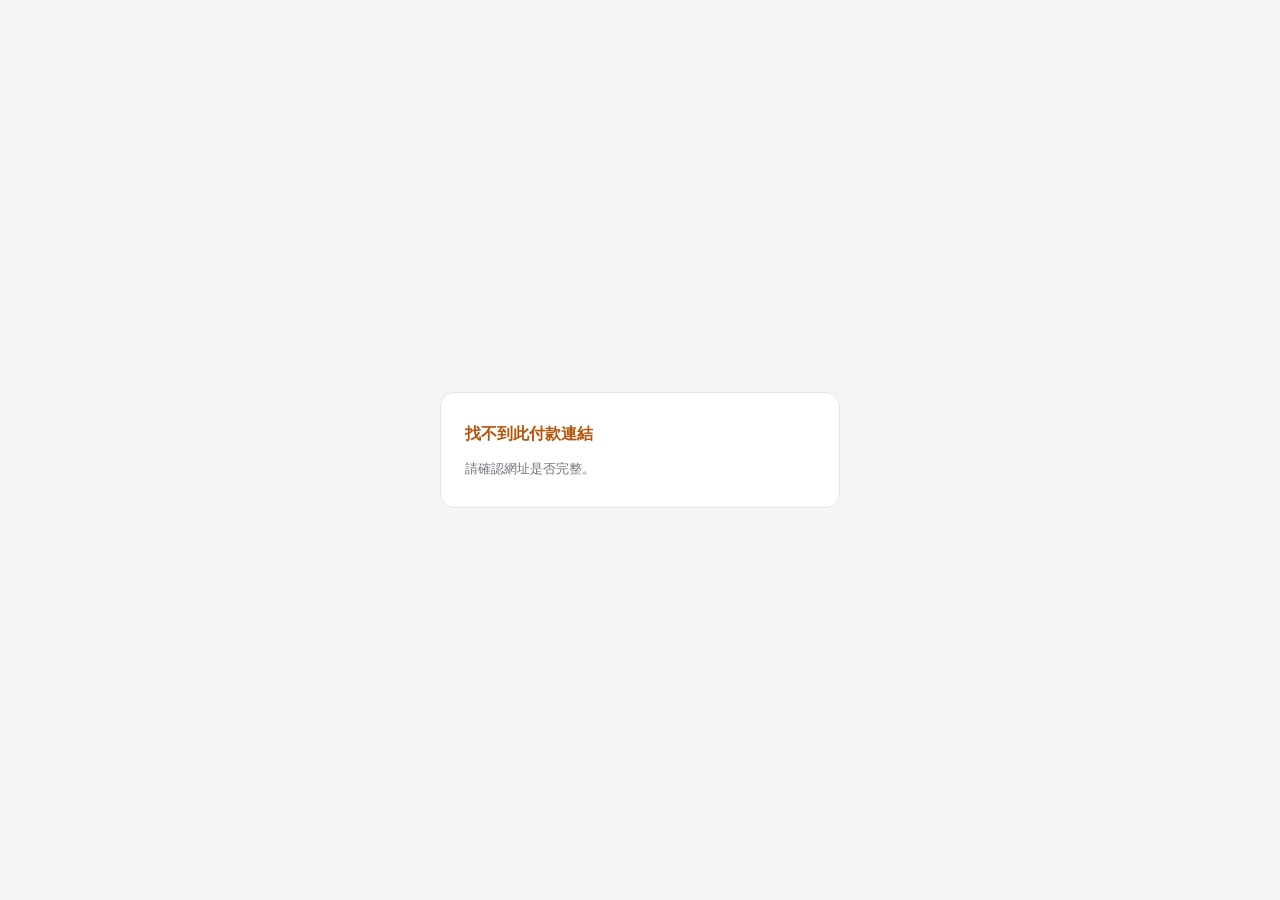
<file: pay.html>
<!doctype html>
<html lang="zh-Hant">
<head>
<meta charset="utf-8">
<meta name="viewport" content="width=device-width,initial-scale=1">
<meta name="robots" content="noindex,nofollow">
<meta name="referrer" content="no-referrer">
<title>付款－Bread 專業字幕製作</title>
<!-- 付款連結的客人頁（放在 breadilized/bread-subtitle 的 GitHub Pages）。
     網址 pay.html#<連結編號>：向後端拿狀態與當下加密的藍新表單，直接送去藍新。後端：Evosub app/routers/paylink.py
     ATM 取過號就顯示帳號、不自動跳藍新（客人之後重開連結要看得到帳號）。 -->
<style>
*{box-sizing:border-box}[hidden]{display:none!important}
:root{--bg:#f5f5f4;--card:#fff;--ink:#18181b;--sub:#71717a;--line:#e4e4e7;--btn:#18181b;--btnink:#fff;--ok:#15803d;--warn:#b45309}
@media (prefers-color-scheme:dark){:root{--bg:#0c0c0d;--card:#18181b;--ink:#f4f4f5;--sub:#a1a1aa;--line:#2a2a2e;--btn:#f4f4f5;--btnink:#18181b;--ok:#4ade80;--warn:#fbbf24}}
html,body{margin:0;background:var(--bg);color:var(--ink);font:15px/1.6 "Noto Sans TC",-apple-system,"PingFang TC","Microsoft JhengHei",sans-serif}
.wrap{min-height:100vh;display:flex;align-items:center;justify-content:center;padding:24px 16px}
.card{width:100%;max-width:400px;background:var(--card);border:1px solid var(--line);border-radius:14px;padding:28px 24px}
.store{font-size:13px;color:var(--sub)}
h1{font-size:18px;font-weight:600;margin:6px 0 18px;word-break:break-word}
.amt{font-size:34px;font-weight:600;margin:0 0 18px;font-variant-numeric:tabular-nums}
.amt small{font-size:15px;font-weight:500;color:var(--sub);margin-right:6px}
dl{margin:0 0 22px;border-top:1px solid var(--line)}
dl div{display:flex;justify-content:space-between;gap:12px;padding:10px 0;border-bottom:1px solid var(--line);font-size:14px}
dt{color:var(--sub)}dd{margin:0;text-align:right}
button{width:100%;height:46px;border:0;border-radius:10px;background:var(--btn);color:var(--btnink);font:inherit;font-weight:600;cursor:pointer}
button:disabled{opacity:.5;cursor:default}
.note{font-size:12.5px;color:var(--sub);margin:12px 0 0;text-align:center}
.st{font-size:16px;font-weight:600;margin:0 0 6px}.st.ok{color:var(--ok)}.st.warn{color:var(--warn)}
.tag{display:inline-block;font-size:12px;padding:1px 8px;border-radius:99px;border:1px solid var(--warn);color:var(--warn);margin-left:6px}
</style>
</head>
<body>
<div class="wrap"><div class="card" id="card"><div class="store">Bread 專業字幕製作</div><p class="note" style="text-align:left">載入中</p></div></div>
<script>
'use strict';
const API = /^(localhost|127\.0\.0\.1)$/.test(location.hostname) ? 'https://evosub-staging-779839823660.asia-east1.run.app' : 'https://api.evosub.ai';
const id = location.hash.slice(1).replace(/[^A-Z0-9]/g, '');
const card = document.getElementById('card');
const esc = s => String(s == null ? '' : s).replace(/[&<>"]/g, c => ({ '&': '&amp;', '<': '&lt;', '>': '&gt;', '"': '&quot;' }[c]));
const fmt = ms => { const d = new Date(ms), p = n => String(n).padStart(2, '0'); return `${d.getFullYear()}/${p(d.getMonth() + 1)}/${p(d.getDate())} ${p(d.getHours())}:${p(d.getMinutes())}`; };
const head = x => `<div class="store">${esc(x.store || 'Bread 專業字幕製作')}${x.test ? '<span class="tag">測試</span>' : ''}</div>` +
  `<h1>${esc(x.item)}</h1><div class="amt"><small>NT$</small>${Number(x.amount || 0).toLocaleString()}</div>`;
const dl = rows => '<dl>' + rows.map(([k, v]) => `<div><dt>${esc(k)}</dt><dd>${esc(v)}</dd></div>`).join('') + '</dl>';
const ask = '<p class="note" style="text-align:left">如需付款，請向 Bread 專業字幕製作索取新的連結。</p>';

function show(x) {
  if (x.state === 'missing') { card.innerHTML = '<p class="st warn">找不到此付款連結</p><p class="note" style="text-align:left">請確認網址是否完整。</p>'; return; }
  if (x.state === 'paid') { card.innerHTML = head(x) + '<p class="st ok">付款完成</p>' + dl([['付款時間', fmt(x.paid_at)]].concat(x.pay_type ? [['付款方式', x.pay_type]] : [], x.trade_no ? [['交易序號', x.trade_no]] : [])); return; }
  if (x.state === 'void') { card.innerHTML = head(x) + '<p class="st warn">此付款連結已作廢</p>' + ask; return; }
  if (x.state === 'expired') { card.innerHTML = head(x) + `<p class="st warn">此付款連結已於 ${fmt(x.expires_at)} 到期</p>` + ask; return; }
  const a = x.atm;
  card.innerHTML = head(x) + (x.limit ? '<p class="st warn" style="font-size:14px">付款次數已達上限，請向我們索取新的連結</p>' : '') +
    (a ? '<p class="st" style="font-size:15px">請轉帳至以下帳號</p>' + dl([['銀行代碼', a.bank], ['轉帳帳號', a.account], ['繳費期限', String(a.expire).slice(0, 16).replace(/-/g, '/')]])
       : dl([['付款方式', x.methods || '信用卡'], ['連結有效至', fmt(x.expires_at)]])) +
    `<button id="go" type="button">${a ? '改用其他方式付款' : '前往付款'}</button><p class="note">付款由藍新金流處理</p>`;
  document.getElementById('go').onclick = go;
}
async function go() {
  const b = document.getElementById('go'); if (b) b.disabled = true;
  try {
    const r = await fetch(API + '/api/paylinks/public/' + id + '/go', { method: 'POST' });
    const x = await r.json();
    if (!x.fields) { show(x); return; }
    const f = document.createElement('form'); f.method = 'POST'; f.action = x.gateway;
    for (const [k, v] of Object.entries(x.fields)) { const i = document.createElement('input'); i.type = 'hidden'; i.name = k; i.value = v; f.append(i); }
    document.body.append(f); f.submit();
  } catch (e) { if (b) b.disabled = false; card.insertAdjacentHTML('beforeend', '<p class="note">連線失敗，請再試一次</p>'); }
}
(async () => {
  if (!id) { show({ state: 'missing' }); return; }
  try {
    const x = await (await fetch(API + '/api/paylinks/public/' + id)).json();
    show(x);
    // 第一次打開就直接前往藍新；付完按「返回商店」回來時已付款，不會再跳
    if (x.state === 'open' && !x.limit && !x.atm && !sessionStorage.getItem('went_' + id)) { try { sessionStorage.setItem('went_' + id, '1'); } catch (e) { } go(); }
  } catch (e) { card.innerHTML = '<p class="st warn">無法載入付款資訊</p><p class="note" style="text-align:left">請稍後再試。</p>'; }
})();
</script>
</body>
</html>
</file>
